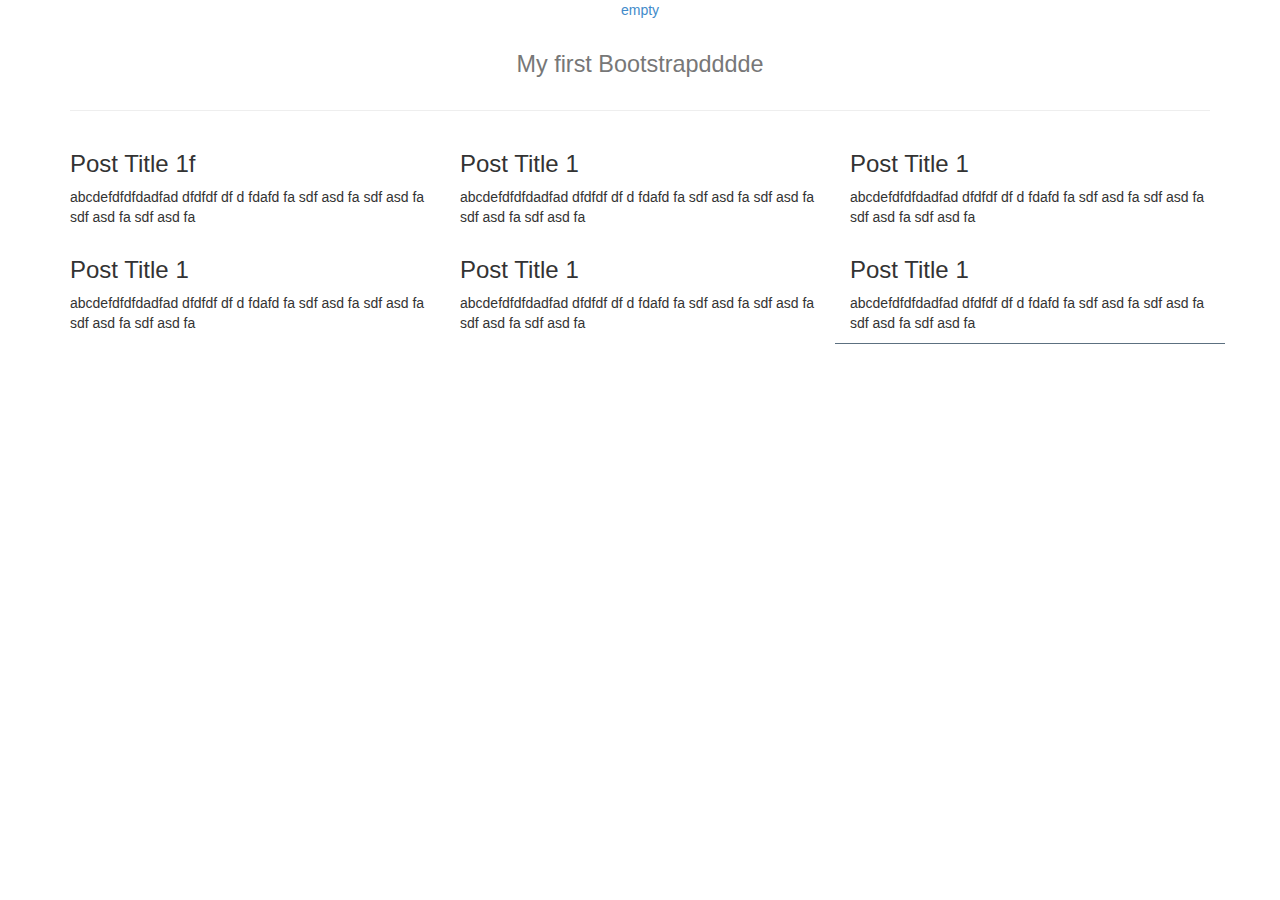
<file: j1/2.html>
<!DOCTYPE html>
<html lang="en">
	<head>
		<meta charset="utf-8">
		<meta http-equiv="X-UA-Compatible" content="IE=edge">
		<meta name="viewport" content="width=device-width, initial-scale=1">
		<link rel="stylesheet" type="text/css" href="css/bootstrap.css">
		<link rel="stylesheet" type="text/css" href="css/my.css">
		<title>My First Bootstrap Application</title>
		<script src="js/jquery-1.11.1.js"></script>
		<script src="js/bootstrap.js"></script>
	</head>

	<body>
		<div class="container">
			<div class="row">
				<div class="col-md-12 text-center">
					<a href="#">empty</a>
					<h1> <small>My first Bootstrapdddde</small></h1>
				</div>
			</div>
			<hr>
			
			<div class="row">			
				<div class="col-md-4 col-sm-6">
					<h3>Post Title 1f</h3>
					<p>abcdefdfdfdadfad dfdfdf df d fdafd fa sdf asd fa sdf asd fa sdf asd fa sdf asd fa </p>
				</div>
				<div class="col-md-4 col-sm-6">
					<h3>Post Title 1</h3>
					<p>abcdefdfdfdadfad dfdfdf df d fdafd fa sdf asd fa sdf asd fa sdf asd fa sdf asd fa </p>
				</div>
				<div class="col-md-4 col-sm-6">
					<h3>Post Title 1</h3>
					<p>abcdefdfdfdadfad dfdfdf df d fdafd fa sdf asd fa sdf asd fa sdf asd fa sdf asd fa </p>
				</div>
				<div class="col-md-4 col-sm-6">
					<h3>Post Title 1</h3>
					<p>abcdefdfdfdadfad dfdfdf df d fdafd fa sdf asd fa sdf asd fa sdf asd fa sdf asd fa </p>
				</div>
				<div class="col-md-4 col-sm-6">
					<h3>Post Title 1</h3>
					<p>abcdefdfdfdadfad dfdfdf df d fdafd fa sdf asd fa sdf asd fa sdf asd fa sdf asd fa </p>
				</div>
				<div class="col-md-4 col-sm-6">
					<h3>Post Title 1</h3>
					<p>abcdefdfdfdadfad dfdfdf df d fdafd fa sdf asd fa sdf asd fa sdf asd fa sdf asd fa </p>

					<div class="row">
						<div class="col-md-6 col1">
						</div>
						<div class="col-md-6 col1">
						</div>
					</div>
				</div>
			</div>
		</div>
	</body>
</html>
</file>
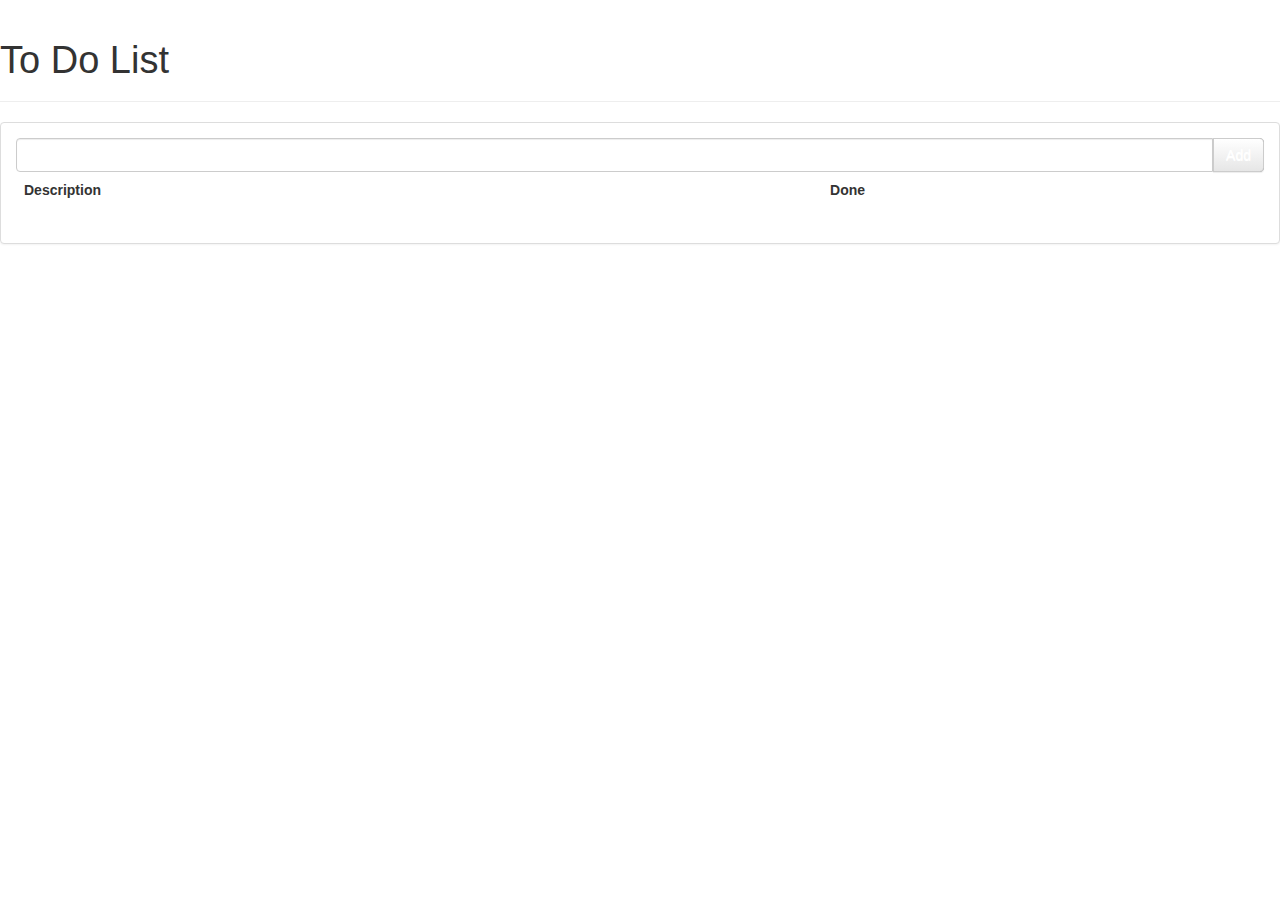
<file: pro_angularjs/Chapter 01/Listing 01.html>
<!DOCTYPE html>
<html ng-app="todoApp">
<head>
    <title>TO DO List</title>
    <link href="bootstrap.css" rel="stylesheet" />
    <link href="bootstrap-theme.css" rel="stylesheet" />
    <script src="angular.js"></script>
    <script>
        var model = {
            user: "Adam",
            items: [{ action: "Buy Flowers", done: false },
                        { action: "Get Shoes", done: false },
                        { action: "Collect Tickets", done: true },
                        { action: "Call Joe", done: false }]
        };

        var todoApp = angular.module("todoApp", []);

        todoApp.controller("ToDoCtrl", function ($scope) {
            $scope.todo = model;
        });

    </script>
</head>
<body ng-controller="ToDoCtrl">
    <div class="page-header">
        <h1>To Do List</h1>
    </div>
    <div class="panel">
        <div class="input-group">
            <input class="form-control" />
            <span class="input-group-btn">
                <button class="btn btn-default">Add</button>
            </span>
        </div>
        <table class="table table-striped">
            <thead>
                <tr>
                    <th>Description</th>
                    <th>Done</th>
                </tr>
            </thead>
            <tbody></tbody>
        </table>
    </div>
</body>
</html>
</file>
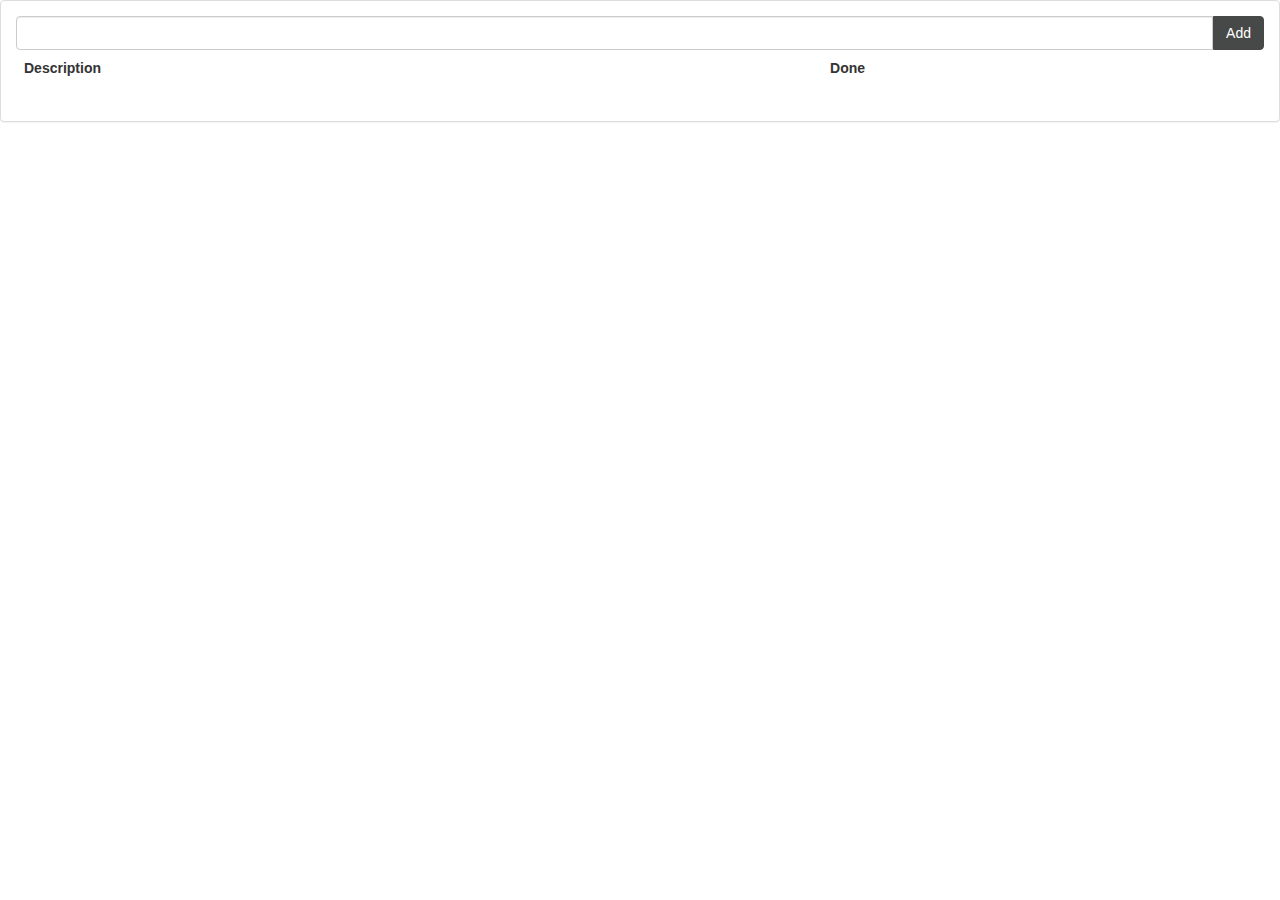
<file: pro_angularjs/Chapter 01/Listing 03.html>
<!DOCTYPE html>
<html ng-app="todoApp">
<head>
    <title>TO DO List</title>
    <link href="bootstrap.css" rel="stylesheet" />
    <script src="angular.js"></script>
    <script>

        var model = {
            user: "Adam",
            items: [{ action: "Buy Flowers", done: false },
                        { action: "Get Shoes", done: false },
                        { action: "Collect Tickets", done: true },
                        { action: "Call Joe", done: false }]
        };

        var todoApp = angular.module("todoApp", []);

        todoApp.controller("ToDoCtrl", function ($scope) {
            $scope.todo = model;
        });

    </script>
</head>
<body ng-controller="ToDoCtrl">

    <!-- ...elements omitted for brevity... -->

    <div class="panel">
        <div class="input-group">
            <input class="form-control" />
            <span class="input-group-btn">
                <button class="btn btn-default">Add</button>
            </span>
        </div>
        <table class="table table-striped">
            <thead>
                <tr>
                    <th>Description</th>
                    <th>Done</th>
                </tr>
            </thead>
            <tbody></tbody>
        </table>
    </div>
</body>
</html>
</file>
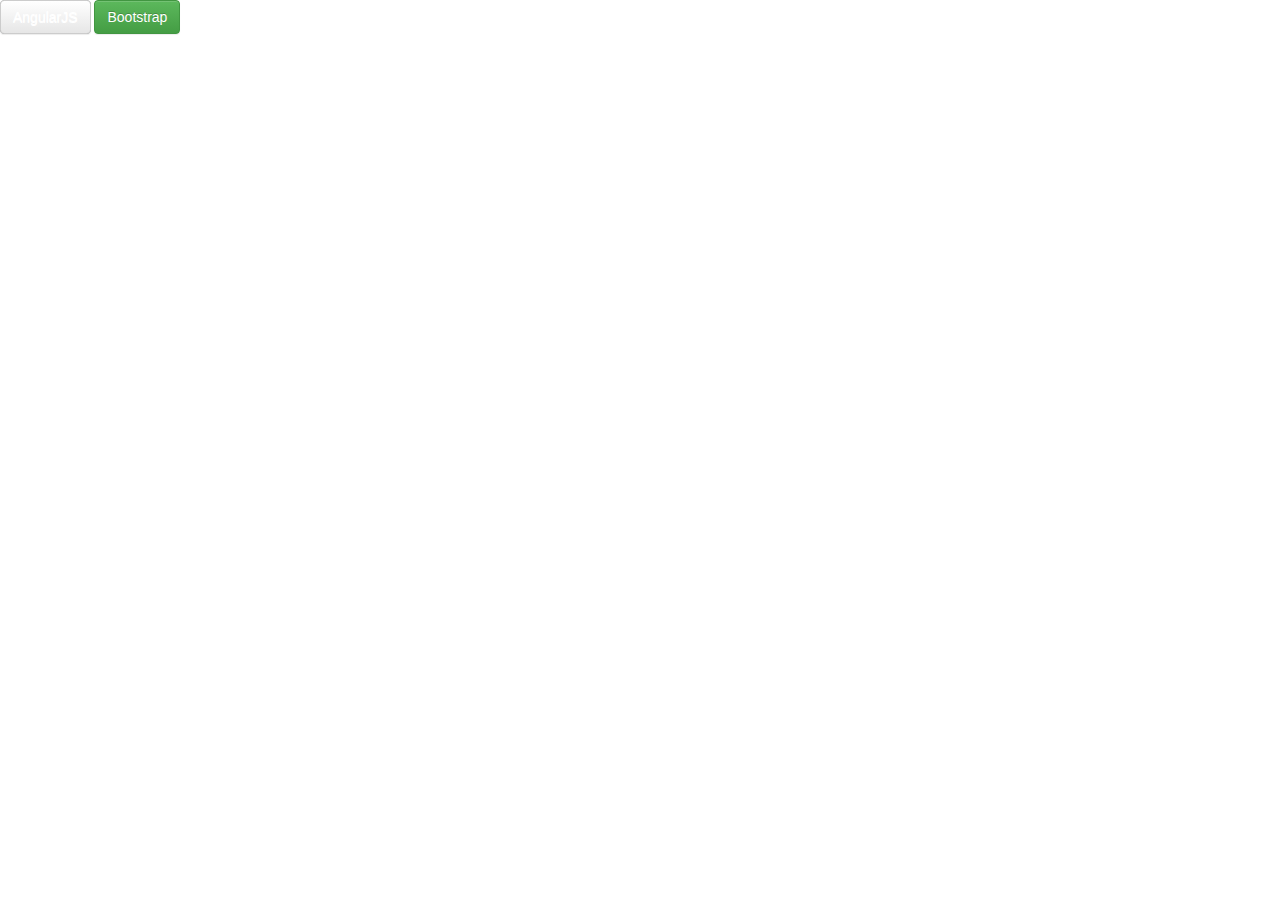
<file: pro_angularjs/Chapter 01/Listing 05.html>
<!DOCTYPE html>
<html ng-app>
<head>
    <title>First Test</title>
    <script src="angular.js"></script>
    <link href="bootstrap.css" rel="stylesheet" />
    <link href="bootstrap-theme.css" rel="stylesheet" />
</head>
<body>
    <div class="btn btn-default">{{"AngularJS"}}</div>
    <div class="btn btn-success">Bootstrap</div>
</body>
</html>
</file>
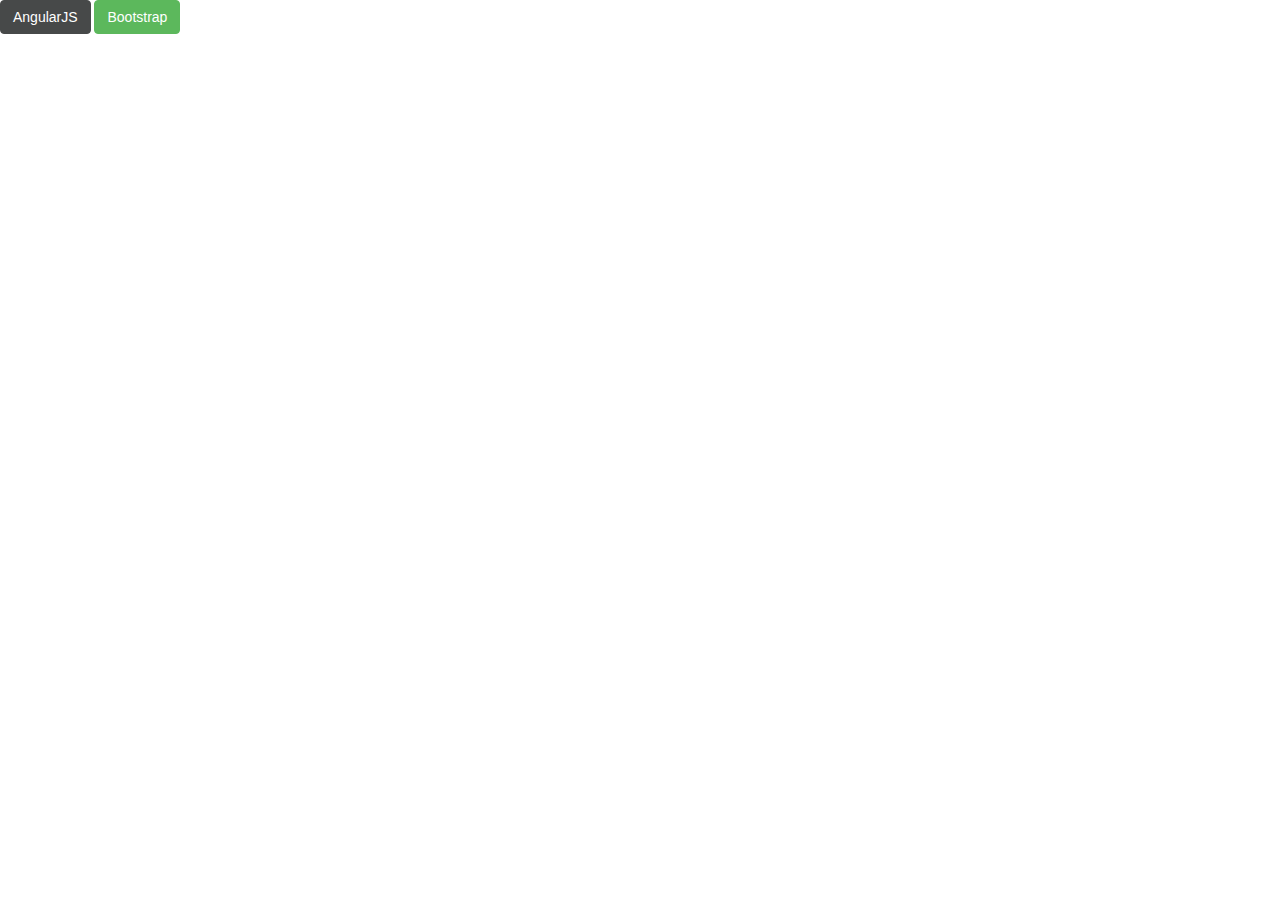
<file: pro_angularjs/Chapter 01/test.html>
﻿<!DOCTYPE html>
<html ng-app>
<head>
    <title>First Test</title>
    <script src="angular.js"></script>
    <link href="bootstrap.css" rel="stylesheet" />
</head>
<body>
    <div class="btn btn-default">{{"AngularJS"}}</div>
    <div class="btn btn-success">Bootstrap</div>
</body>
</html>
</file>
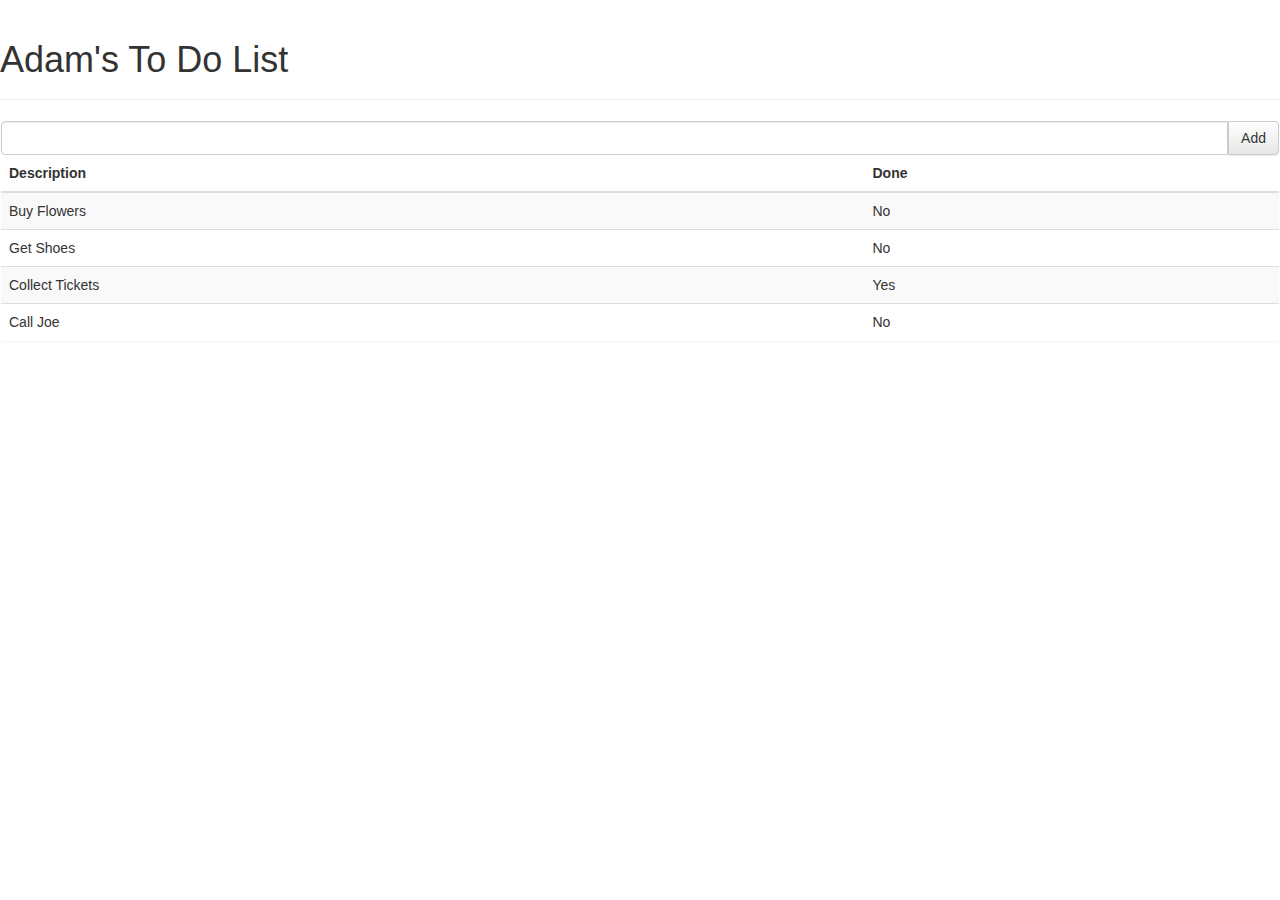
<file: pro_angularjs/Chapter 02/Listing 01.html>
<!DOCTYPE html>
<html data-ng-app>
<head>
    <title>TO DO List</title>
    <link href="bootstrap.css" rel="stylesheet" />
    <link href="bootstrap-theme.css" rel="stylesheet" />
</head>
<body>
    <div class="page-header">
        <h1>Adam's To Do List</h1>
    </div>
    <div class="panel">
        <div class="input-group">
            <input class="form-control" />
            <span class="input-group-btn">
                <button class="btn btn-default">Add</button>
            </span>
        </div>
        <table class="table table-striped">
            <thead>
                <tr>
                    <th>Description</th>
                    <th>Done</th>
                </tr>
            </thead>
            <tbody>
                <tr><td>Buy Flowers</td><td>No</td></tr>
                <tr><td>Get Shoes</td><td>No</td></tr>
                <tr><td>Collect Tickets</td><td>Yes</td></tr>
                <tr><td>Call Joe</td><td>No</td></tr>
            </tbody>
        </table>
    </div>
</body>
</html>
</file>
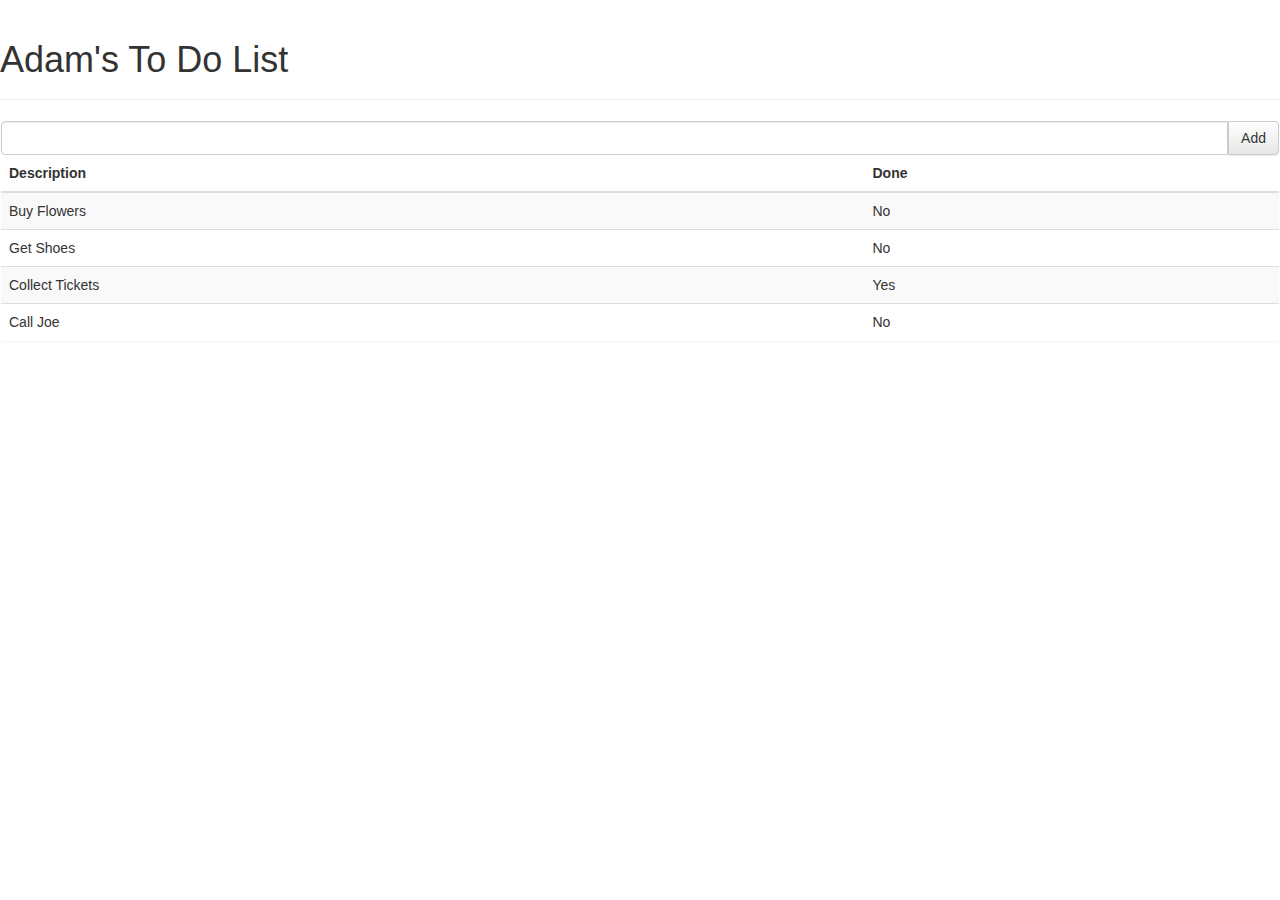
<file: pro_angularjs/Chapter 02/Listing 02.html>
<!DOCTYPE html>
<html ng-app="todoApp">
<head>
    <title>TO DO List</title>
    <link href="bootstrap.css" rel="stylesheet" />
    <link href="bootstrap-theme.css" rel="stylesheet" />
    <script src="angular.js"></script>
    <script>
        var todoApp = angular.module("todoApp", []);
    </script>
</head>
<body>
    <div class="page-header">
        <h1>Adam's To Do List</h1>
    </div>
    <div class="panel">
        <div class="input-group">
            <input class="form-control" />
            <span class="input-group-btn">
                <button class="btn btn-default">Add</button>
            </span>
        </div>
        <table class="table table-striped">
            <thead>
                <tr>
                    <th>Description</th>
                    <th>Done</th>
                </tr>
            </thead>
            <tbody>
                <tr><td>Buy Flowers</td><td>No</td></tr>
                <tr><td>Get Shoes</td><td>No</td></tr>
                <tr><td>Collect Tickets</td><td>Yes</td></tr>
                <tr><td>Call Joe</td><td>No</td></tr>
            </tbody>
        </table>
    </div>
</body>
</html>
</file>
<file: j1/css/my.css>
.col1 {
	background: #5C7080;
}

.col2 {
	background: #6BC0EF;
}

.col3 {
	background: #E8AA4C;
}

.col4 {
	background: #FF384E;
}
</file>
